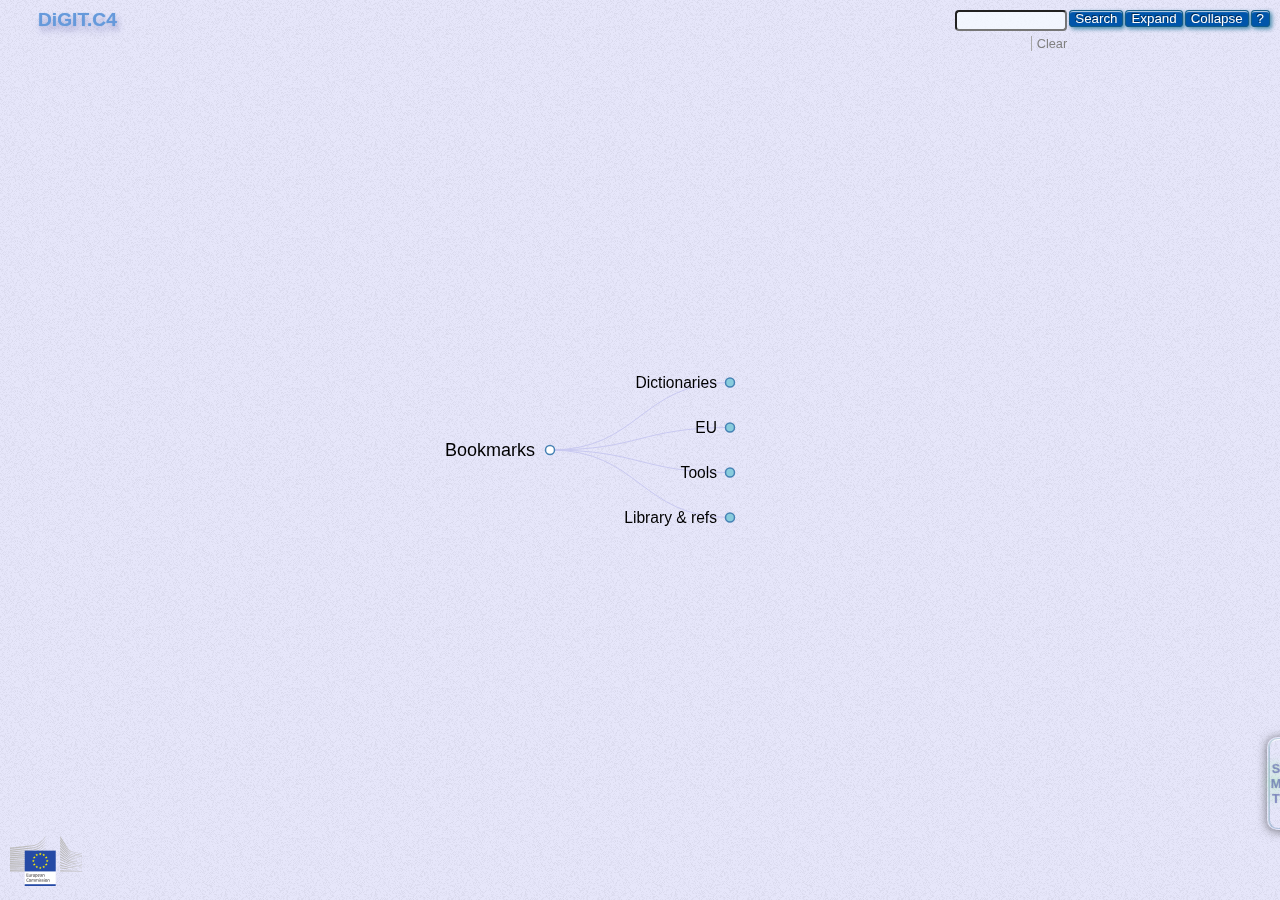
<file: bookmarks/index.html>
<!DOCTYPE html>
<html>
<head>
	<meta charset="utf-8">
	<meta name="viewport" content="width=device-width, initial-scale=1">
	<link rel="icon" type="image/png" href="/images/favicon.png">
	<title>
	Bookmarks</title>
	<link rel="stylesheet" type="text/css" href="/css/jquery-ui.css">
	<link rel="stylesheet" type="text/css" href="/css/tree.css">
	<link rel="stylesheet" type="text/css" href="/css/menu.css">
	<link rel="stylesheet" type="text/css" href="/css/help.css">
	<script src="/js/d3.min.js"></script>
	<script src="/js/jquery.min.js"></script>
	<script src="/js/jquery-ui.min.js"></script>
	<script src="/js/jquery.dialogextend.min.js"></script>
	<script>
	var	jsonFile='data.json';</script>
	<script src="/js/tree.min.js"></script>
	<script>
	document.addEventListener("keyup", function(event) {var El=document.getElementById("logo").style;var Em=document.getElementById("menuToggle").style;if (event.shiftKey) {switch (event.keyCode) {case 32:El.display.length &&(El.display != "block") ?El.display = "block" :El.display = "none";Em.display.length &&(Em.display != "block") ?Em.display = "block" :Em.display = "none";break;case 60:case 220:case 226:El.display = "block";Em.display = "block";$('#mTC').prop('checked', false);break;}}else {switch (event.keyCode) {case 27:El.display = "block";Em.display = "block";$('#mTC').prop('checked', false);break;case 60:case 220:case 226:El.display = "none";Em.display = "none";$('#mTC').prop('checked', false);break;}}});</script>
</head>
<body>
	<div id="menuToggle"></div>
	<div id="logo">
	<h2>
	DiGIT.C4<br>
	<span id="tt">
	<b>
	Useful bookmarks and info</b>
	<hr>
	<br>
	This page is a collection of bookmarks and information centered around C.4 activities</span>
	</h2>
	</div>
	<div id="tree-container">
	</div>
	<div id="dialog" title="dialog placeholder">
	<iframe src="" id="cmdbInfo" name="winInfo">
	</iframe>
	</div>
<script type="text/javascript" charset="utf-8">function toggleHelp() {var E=document.getElementById("helpItem").style;E.display.length &&(E.display != "none") ?E.display = "none" :E.display = "flex";E.opacity.length &&(E.opacity != "0") ?E.opacity = "0" :E.opacity = "1";}function toggleID(El,id) {var E=document.getElementById(id);(E.getAttribute("class") != "showHide_S") ?E.setAttribute("class","showHide_S") :E.setAttribute("class","showHide_H");(E.getAttribute("class") == "showHide_S") ?El.id = "B_S" :El.id = "B_H";}document.addEventListener("keyup", function(event) {var E=document.getElementById("helpItem").style;switch (event.keyCode) {case 27:E.display = "none";E.opacity = "0";break;case 188:toggleHelp ();break;}});</script>
<div id="helpItem"><div id="hTt"><h1 title="<ESC> to quit"> Help <small> &mdash; cheatsheet &mdash;</small></h1><hr><h2><label> General considerations <input type="button" id="B_S" value="&#9660;" onclick="toggleID(this,'GC')"></label></h2><div class="showHide_S" id="GC"> Each node of the tree is identified by a circle and a label.<br> Both are clickable with the same effect (see "mouse clicks" below).<br> If the label is at the left of the circle, it means that this node has children. When a node has no children, the label is positioned to the right.<p> Mouse wheel controls the zoom, centered at the pointer.<p> Clicking anywhere on the background allows to move the canvas.<p><hr></div><h2><label> Mouse clicks <input type="button" id="B_H" value="&#9660;" onclick="toggleID(this,'MC')"></label></h2><div class="showHide" id="MC"><dl><dt> &lt;Click&gt;<span title="toggle action" class="toggle"> &#8644;</span></dt><dd> Open/Close a node. If the node is the last leaf and it is a link, it opens in a popup window</dd><dt><span class="key"> Shift</span> &lt;Click&gt;<span title="toggle action" class="toggle"> &#8644;</span></dt><dd> Open/Close a node and close its neighbours</dd><dt><span class="key"> Alt</span> &lt;Click&gt;<span title="toggle action" class="toggle"> &#8644;</span></dt><dd> Open/Close a node and expand/collapse all the leaves</dd><dt><span class="key"> Shift</span><span class="key"> Alt</span> &lt;Click&gt;<span title="toggle action" class="toggle"> &#8644;</span></dt><dd> Expand/Collapse a node and close its neighbours</dd><dt><span class="key"> Ctrl</span> &lt;Click&gt;</dt><dd> Follow the link on another tab</dd><dt><span class="key"> Ctrl</span><span class="key"> Shift</span> &lt;Click&gt;</dt><dd> Follow the link in a popup window. When the last leaf is a link, when clicked, it opens in a popup window by default.</dd><dt><span class="key"> Ctrl</span><span class="key"> Alt</span> &lt;Click&gt;</dt><dd> Select the new root node of the tree.</dd></dl><hr></div><h2><label> Keyboard shortcuts <input type="button" id="B_H" value="&#9660;" onclick="toggleID(this,'KS')"></label></h2><div class="showHide" id="KS"><dl><dt><span class="key"> ESC</span></dt><dd> Reset the screen ; center the tree and display the menu and the decorations</dd><dt><span class="key"> Home</span></dt><dd> Center the screen and reset the scaling</dd><dt><span class="key"> &sup2;</span><span title="toggle action" class="toggle"> &#8644;</span></dt><dd> Swap previous and current root node</dd><dt><span class="key"> &sup3;</span></dt><dd> Reset the original root node</dd><dt><span class="key"> Space</span><span title="toggle action" class="toggle"> &#8644;</span></dt><dd> Mask the CMDB and EPSD menu</dd><dt><span class="key"> Shift</span><span class="key"> Space</span><span title="toggle action" class="toggle"> &#8644;</span></dt><dd> Hide everything but the tree</dd><dt><span class="key"> &lt;</span></dt><dd> Hide everything but the tree</dd><dt><span class="key"> &gt;</span></dt><dd> Show all the menus and decorations</dd><dt><span class="key"> O</span><span title="toggle action" class="toggle"> &#8644;</span></dt><dd> Hide/show the options menu (search, expand, collapse)</dd><dt><span class="key"> E</span></dt><dd> Expand the tree</dd><dt><span class="key"> C</span></dt><dd> Collapse the tree</dd><dt><span class="key"> ,</span> | <span class="key"> ?</span><span title="toggle action" class="toggle"> &#8644;</span></dt><dd> This help</dd></dl></div></div></div>
<script>document.addEventListener("keyup", function(event) {var E=document.getElementById("options").style;if (event.shiftKey) {switch (event.keyCode) {case 32:case 79:E.display.length &&(E.display != "flex") ?E.display = "flex" :E.display = "none";break;case 67:collapseTree();break;case 69:expandTree();break;case 60:case 220:case 226:E.display = "flex";break;}}else {switch (event.keyCode) {case 27:E.display = "flex";break;case 60:case 220:case 226:E.display = "none";break;}}});</script>
<div id="options" class="flex-cont-options"><div class="flex-item-options"><input id="searchField" type="text"><br><div id="searching"></div><div id="clearResult" onclick="clearResult()"> Clear</div></div><div class="flex-item-options"><input type="button" value="Search" onclick="search()"></div><div class="flex-item-options"><input type="button" value="Expand" onclick="expandTree()"></div><div class="flex-item-options"><input type="button" value="Collapse" onclick="collapseTree()"></div><div class="flex-item-options"><input type="button" value="?" onclick="toggleHelp()" title="Help"></div></div>
<link rel="stylesheet" type="text/css" href="/css/epsdMenu.css">
	<script>document.addEventListener("keyup", function(event) {var E=document.getElementById("HM").style;if (event.shiftKey) {switch (event.keyCode) {case 32:E.display.length &&(E.display != "block") ?E.display = "block" :E.display = "none";break;case 60:case 220:case 226:E.right = "0px";E.display = "block";break;}}else {switch (event.keyCode) {case 27:E.right = "0px";E.display = "block";break;case 32:E.right.length &&(E.right != "0px") ?E.right = "0px" :E.right = "-10px";break;case 60:case 220:case 226:E.right = "-10px";E.display = "none";break;}}});</script>
	<div id="HM" class="cont-hiddenMenu">
	<div id="epsd" class="flex-cont-HM">
	<div id=Title>
	SMT</div>
	<div class="flex-item-HM">
	<a href="https://intragate.ec.europa.eu/smtweb/index.do" target="_blank">SMT Manager</a>
	</div>
<!--
	<div class="flex-item-HM">
	<script>
	function epsdGetCI() {var	 win = window.open("http://www.epsd.ep.parl.union.eu/CAisd/pdmweb.exe?"+"OP=SEARCH+FACTORY=nr+SKIPLIST=1+QBE.EQ.name="+document.epsdFormCI.epsdCI.value,'_blank');win.focus();}</script>
	<form name="epsdFormCI" action="javascript:;" onSubmit="return epsdGetCI(this)">
	CI name<br>
	<input type="text" name="epsdCI" value="" title="name">
	</form>
	</div>
-->
	<div class="flex-item-HM">
	<script>
	function epsdTicketRef() {var	win = window.open("http://www.epsd.ep.parl.union.eu/CAisd/pdmweb.exe?"+"OP=SEARCH+FACTORY=cr+SKIPLIST=1+QBE.EQ.ref_num="+document.epsdFormT.epsdTicket.value,'_blank');win.focus();}</script>
	<form name="epsdFormT" action="javascript:;" onSubmit="return epsdTicketRef(this)">
	Ticket #<br>
	<input type="text" name="epsdTicket" value="" pattern="[0-9]{2,7}" title="2 to 7-digits reference ID">
	</form>
	</div>

	</div>
	</div>

	<script>document.addEventListener("keyup", function(event) {var EL=document.getElementById("Lfooter").style;var ER=document.getElementById("Rfooter").style;if (event.shiftKey) {switch (event.keyCode) {case 32:EL.display.length &&(EL.display != "block") ?EL.display = "block" :EL.display = "none";ER.display.length &&(ER.display != "block") ?ER.display = "block" :ER.display = "none";break;case 60:case 220:case 226:EL.display = "block";ER.display = "block";break;}}else {switch (event.keyCode) {case 27:EL.display = "block";ER.display = "block";break;case 60:case 220:case 226:EL.display = "none";ER.display = "none";break;}}if (event.keyCode == 27) {}if (event.shiftKey) {if (event.key == ' ') {}}});</script>
	<div id="Lfooter"><img src="/images/EClogo.svg"></div>
	<div id="Rfooter"></div>
</body>
</html>
</file>
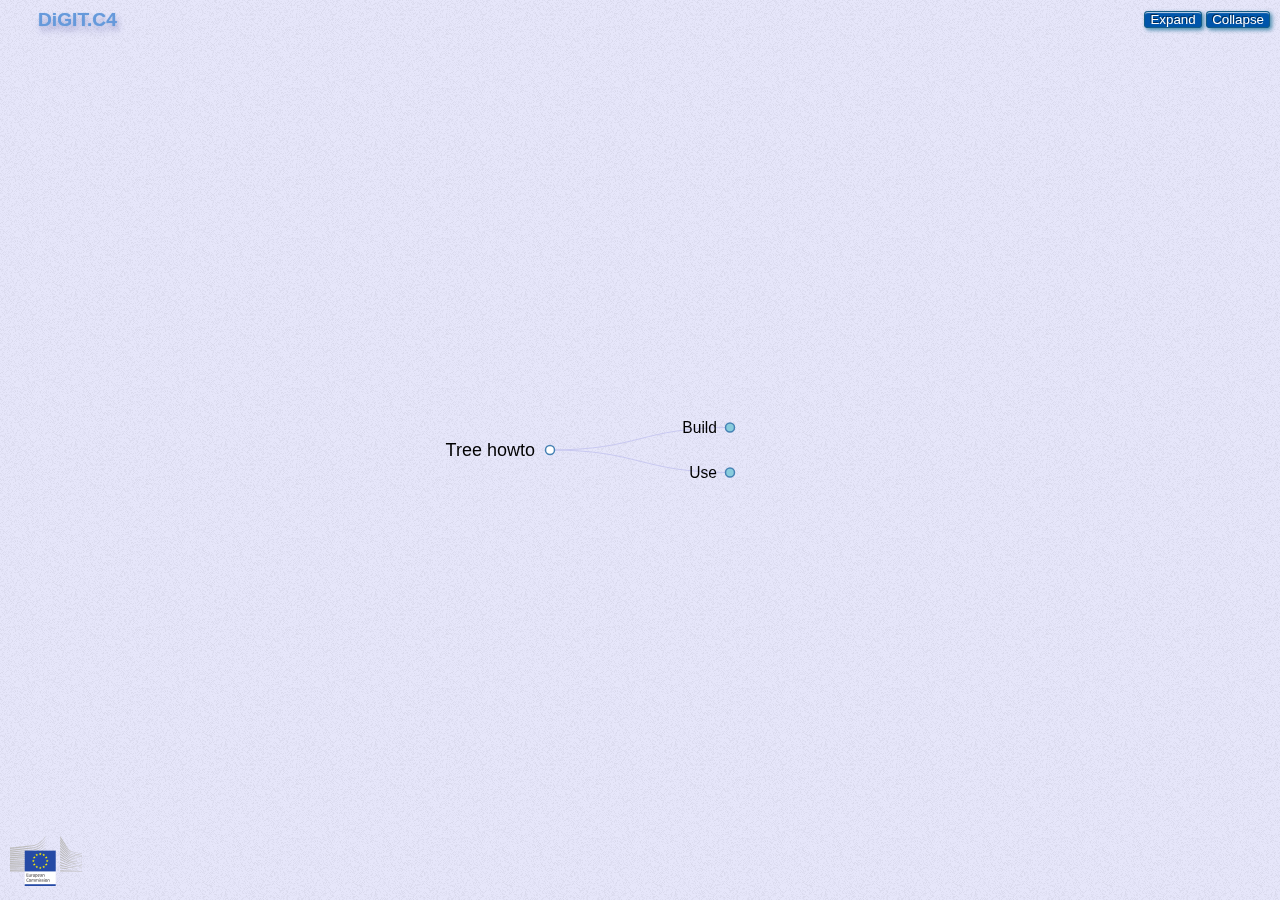
<file: howto/index.html>
<!DOCTYPE html>
<meta charset="utf-8">
<head>
  <title>Tree howto</title>
<link rel="icon" type="image/gif" href="/images/work.gif">
<link rel="stylesheet" type="text/css" href="/css/tree.css">
<script src="/js/jquery.min.js"></script>
<script src="/js/d3.min.js"></script>
<script src="/js/tree.min.js"></script>
</head>
<body>
  <div id="logo">
    <h2>DiGIT.C4<br></h2>
  </div>
  <div id="options">
      <input type="button" id="expandB" value="Expand" />
      <input type="button" id="collapseB" value="Collapse" />
  </div>
  <div id="tree-container"></div>
  <div id="Lfooter">
    <img src="/images/EClogo.svg" style="height:50px">
  </div>
<!--
  <div id="Rfooter">
    <img src="/images/ITEClogo.png" style="height:50px">
  </div>
-->
</body>
</html>
</file>
<file: css/tree.css>
:root {
	--timing1: 400;	/* For most actions */
	--timing2: 600;	/* Display of images */
	--timing3: 300;	/* Display of description */

	--divDW: 600;
	--divDH: 400;

	--selectedStrokeColor: #f42;	/* Search result path */

	--nodeFontSize: 12;		/* Font size for text nodes */

	--maxNodesExpand: 15;		/* On search item, expand children only
					 * if # < to value.
					 * The goal is to avoid opening too many
					 * nodes lost 
					 */
	--bgimage: url(/images/bg.png);
	--bgcolor: lavender;

	--ttOpacity: 0.9;
	--ttTiming: 50;

	--iconWidth: 10;
	--iconHeight: 10;
	--iconBel: /images/bel.png;
	--iconLux: /images/lux.png;
	--iconFra: /images/fra.png;
	--iconAct: /images/active.svg;

	--circleUpCol: #6f6;	/* Running zone */
	--circleDownCol: #f66;	/* Installed zone (down) */
	--circleDmzCol: #ff0;	/* DMZ */
	--circleConfCol: #444;	/* Configured zone */

	--circleChildImgCol: orange;
	--circleChildCol: #8cd;
	--circleImgCol: orange;
	--circleCol: #fff;

	--circleTipChildImgCol: blue;
	--circleTipChildCol: lightsteelblue;
	--circleTipImgCol: blue;
	--circleTipCol: #fff;
	--circleActiveCol: #ff0;
}

body {
	width: 100%;
	height: 100%;
	margin: 0;
	border: 0;
	padding: 0;
	font-family: sans-serif;
	background-attachment: fixed;
// Not in IE	background-image: var(--bgimage, url(/images/bg.png));
// Not in IE	background-color: var(--bgcolor, lavender);
	background-image: url(/images/bg.png);
	background-color: lavender;
//	filter: drop-shadow(0px 0px 4px #cef);
}

body#restricted {
	background-image: none;
	background-color: #fcf8d8;
}
body#restricted:hover {
	background-image: url(/images/bg.png);
	background-color: #f8f0d8;
}

#logo {
	position: fixed;
	padding-left: 10px;
	padding-top: 10px;
	z-index: 2;
//	pointer-events: none;
}
#logo h2 {
	color: #6699db;
//	color: transparent;
	text-shadow: 0px 0px 1px rgba(52,152,219,0.5);
	margin: 0;
	padding-left: 28px;
	font-size: 1.2em;
	line-height: 1;
	text-align: left;
	filter: drop-shadow(2px 5px 3px rgba(25,25,127, 0.3));
}
#logo h2:hover {
	text-shadow: 0px 0px 0px rgba(52,152,219,0.8);
}

#logo h2 span#tt{
	width:300px;
	position: absolute;
	text-align:justify;
	font-size: .75em;
	font-weight: normal;
	color:#fff;
//	background:rgba(41,137,216, 0.75);
	background: linear-gradient(to bottom , rgba(40,160,220, 0.67) 25%, rgba(22,100,200, 0.75) 90%);
	box-shadow: 0 0 200px rgba(0,0,0,0.5) inset;
	padding:20px;
	border:1px solid #1E5799;
	border-radius:4px;
	-moz-border-radius:4px;
	-webkit-border-radius:4px;
	z-index:10;
	margin-left:-400px;
	opacity:0;
	transition-property: margin-left,opacity;
	transition-delay: 0s;
	transition-timing-function: ease-out;
}
#logo h2 span#tt a {
	color: #dff;
}
#logo h2 span#tt.restr{
//	background:rgba(11,180,192, 0.75);
	background: linear-gradient(to bottom , rgba(77,192,210, 0.67) 15%, rgba(11,180,192, 0.75) 90%);
	border: 1px solid #0b9a9a;
}
#logo h2:hover span#tt{
	margin-left:0px;
	opacity:1;
	transition-delay: 0.75s;
	transition-duration: 0.5s;
}
#logo #tt b {
	font-size: 1.1em;
	letter-spacing: 1px;
	font-weight: bold;
	color:yellow;
}
#logo #tt small {
	font-size: .8em;
	color:lightcyan;
}

#logo h3#LastUpdt {
	margin: 0;
	padding: 5px 0 5px 28px;
	color: #34495E;
	font-size: .60em;
	line-height: .8;
	color: #b40;
	filter: drop-shadow(2px 5px 3px rgba(25,25,127, 0.3));
}

#Lfooter, #Rfooter {
	position: fixed;
	bottom: 0;
	padding: 10px;
	pointer-events: none;
	z-index: -1;
}
#Lfooter {
	left: 0;
}
#Rfooter {
	right: 0;
}
#Lfooter img, #Rfooter img {
	height: 50px;
}

/*
 * Options zone
 */
#options {
	position: fixed;
	top: 0;
	right: 0;
	padding: 10px;
	z-index: 2;
}

.flex-cont-options {
	display: -webkit-flex;
	display: flex;
	flex-flow: row;
	justify-content: space-around;
	align-items: flex-start;
	font-size: .8em;
}

.flex-item-options {
/*	padding: 5px 0px 0px 0px; */
	align-self: flex-start;
	margin-left: 2px;
}

/*
 * Search related
 */
#searching {
	float: left;
	margin: 5px 5px 0px 0px;
	color: #c9c9b5;
/*	width: 110px; */
}

div#clearResult {
	float : right;
	color: gray;
	cursor: pointer;
	margin-top : 5px;
	padding-left: 5px;
	border-left: 1px solid darkgray;
}

div#clearResult:hover {
	color: red;
	text-decoration: underline;
}

input#searchField {
	width: 100px;
	float: right;
	text-align: center;
}

input[type="text"],input[type="number"] {
	border-radius: 4px;
	padding: 1px 4px;
/*
	background-image: var(--bgimage);
	background-color: var(--bgcolor);
	background-color: transparent;
*/
	background-color: rgba(245,250,255,0.8);
	-moz-transition: all .3s ease;
	-webkit-transition: all .3s ease;
	-o-transition: all .3s ease;
	-ms-transition: all .3s ease;
	transition: all .3s ease;
}
input[type="text"]:focus,
input[type="text"]:hover,
input[type="number"]:focus,
input[type="number"]:hover {
	border-radius: 20px;
	background: #e8f4fb;
	background-image: none;
	color: #f00;
	outline-style: unset;
/*	outline: white auto 3px; */
}

input[type="button"] {
	display: inline-block;
	color: #fff;
	text-decoration: none;
	font-weight: 200;
	margin-bottom: 2px;
	border: 0;
	outline: 0;
	cursor: pointer;
	border-radius: 4px;
	text-shadow: -1px -1px 0.5px rgba(0,0,0,0.5);
	overflow: hidden;
	background: #05A;
//	background-image: -moz-linear-gradient(top, rgba(97,184,219,0), rgba(48,141,196,1));
//	background-image: -webkit-linear-gradient(top, rgba(97,184,219,0), rgba(48,141,196,1));
//	background-image: -o-linear-gradient(top, rgba(97,184,219,0), rgba(48,141,196,1));
//	background-image: -ms-linear-gradient(top, rgba(97,184,219,0), rgba(48,141,196,1));
	background-image: linear-gradient(top, rgba(97,184,219,0), rgba(48,141,196,1));
	box-shadow: inset 0px 0px 0px 1px #135c86, inset 0px 2px 1px 0px rgba(255,255,255,0.75);
	-moz-transition: background-color .2s ease-in-out;
	-webkit-transition: background-color .2s ease-in-out;
	-o-transition: background-color .2s ease-in-out;
	-ms-transition: background-color .2s ease-in-out;
	transition: background-color .2s ease-in-out;
	filter: drop-shadow(2px 2px 2px #48A);
}
input[type="button"]:hover {
	color: #ff4;
	filter: none;
}
input[type="button"]:active {
	color: #4f8;
	filter: drop-shadow(-2px -2px 2px #48A);
}
/*
 * End options zone
 */


/*
 * SVG tree
 */
#tree-container {
	position: fixed;
	padding: 0px;
	background-image: none;
	z-index: 1;
//	filter: drop-shadow(1px 4px 4px rgba(25,25,127, 0.3));
}

.node {
	cursor: pointer;
}

.overlay{
	background-image: none;
	z-index: 1;
}

.node circle {
	fill: #fff;
	stroke: steelblue;
	stroke-width: 1.5px;
	cursor: crosshair;
}

.node circle.nodeCircleTip {
	stroke: magenta;
}

.node circle:hover {
	stroke: red;
	stroke-width: 3px;
	stroke-opacity: 0.75;
}

.node text {
	font-size: 12px;
	font-family: sans-serif;
}

.node text:hover {
	font-weight: bold;
	fill: mediumblue;
}

.node image {
	cursor: auto;
}

.flag {
//	box-shadow: 0px 4px 7px rgba(127, 127, 127, 0.6);
	filter: drop-shadow(0px 4px 7px rgba(25,25,127, 0.6));
	-webkit-filter: drop-shadow(0px 2px 2px rgba(25,25,127, 0.6));
}

.a {
	text-decoration: underline;
	fill: #00f;
	cursor: pointer;
}

.link {
	fill: none;
	stroke: #c8c8f0;
	stroke-width: 1.0px;
}

img.displayed {
	display: block;
	margin-left: auto;
	margin-right: auto;
}

div.imagesTT {
	position: fixed;
	top: 50px;
	left: 0;
	right: 0;

	margin: auto;
	z-index: 1;
	background-color: #eff;
//	position: absolute;
}

div.descriptionTT {
	display: block;
	position: absolute;

	text-align: left;
	width: 600px;
	min-height: 20px;
	max-height: 400px;
	padding: 8px;
	font-size: 14px;
	color: #009;
	background-color: rgba(245, 254, 255, 1);
	border-style: double;
	border-color: #0cc;
	border-radius: 8px;
	overflow-y: scroll;
	box-shadow:0px 10px 50px -8px grey;
	z-index: 1;
}

div.closeB {
	display: block;
	position: absolute;
	top: 8px;
	right: 8px;
//	z-index: 2;
}

input#closeB[type=button] {
	font-weight: bold;
	padding: 3px 6px 2px 6px;
	background: #c33;
	filter: none;
}

div.TT {
	position: absolute;
	text-align: left;
	min-width: 1px; max-width: 500px;
	min-height: 1px; max-height: 600px;
	padding: 4px;
	font-size: .8em;
	color: #009;
	background-color: rgba(245, 254, 255, 0.95);
	border-style: double;
	border-color: #0cc;
	border-radius: 4px;
	pointer-events: none;
	z-index: 1;
//	overflow-y: scroll;
}

div.linkTip {
	display: block;
	position: top;
	margin-right: auto;
	margin-left: auto;
	width: 220px;
	padding: 4px 15px;
	text-align: center;
	text-decoration: underline;
	font-size: 12px;
	color: #55f;
	background-color: rgba(255, 240, 220, 0.99);
	zoom: 1;
	clear: both;
	border: none;
	cursor: auto;
	z-index: 2;
}
.tag {
	border-style: solid;
	border-width: 0.75px;
	border-color: red;
	border-radius: 2px;
	padding: 2px 4px;
	font-size: .75em;
	background-color: rgba(240, 240, 80, 0.67);
}
/*
 * End SVG tree
 */

.flex-cont-forms {
	display: -webkit-flex;
	display: flex;
	flex-flow: column;
	justify-content: space-around;
	align-items: flex-end;
}

.flex-item-form {
	padding: 5px 0px 0px 0px;
}
</file>
<file: css/menu.css>
/*
 *
 */

nav
{
	height: 0;
}

#menuToggle a
{
	font-weight: normal;
	text-decoration: none;
	color: #24f;

	transition: color .75s ease;
}

#menuToggle a:hover
{
	color: #222;
}
#menuToggle a[href$=".csv"],
#menuToggle a[href$=".pdf"],
#menuToggle a[href$=".doc"],
#menuToggle a[href$=".xls"]
{
	font-weight: bold;
	color: #080;
}

#menuToggle
{
	display: block;
	position: relative;
	top: 10px;
	left: 10px;
	width: 18px;

	z-index: 3;

	-webkit-user-select: none;
	user-select: none;
}

#menuToggle input
{
	display: block;
	width: 18px;
	height: 15px;
	position: absolute;
	top: 0px;
	left: 0px;
	margin: 0;

	cursor: pointer;

	opacity: 0; /* hide this */
	z-index: 4; /* and place it over the hamburger */

	-webkit-touch-callout: none;
}

#menuToggle input:checked
{
	width: 15px;
	transform: translate(0px, 0px);
}

/*
 * Just a quick hamburger
 */
#menuToggle span
{
	display: block;
	width: 18px;
	height: 3px;
	margin-bottom: 3px;
	position: relative;

	background: #444;
	border-radius: 3px;

	filter: none;

	z-index: 2;

	transform-origin: 4px 0px;

	transition: transform 0.5s cubic-bezier(0.77,0.2,0.05,1.0),
	      background 0.5s cubic-bezier(0.77,0.2,0.05,1.0),
	      opacity 0.55s ease;
}

#menuToggle span:first-child
{
	transform-origin: 0% 0%;

	filter: none;
}

#menuToggle span:nth-last-child(2)
{
	transform-origin: 0% 100%;

	filter: none;
}

/* 
 * Transform all the slices of hamburger
 * into a crossmark.
 */
#menuToggle input:checked ~ span
{
	opacity: 1;
	transform: translate(0px, 3px) rotate(407deg);
	background: #a00;
}

/*
 * But let's hide the middle one.
 */
#menuToggle input:checked ~ span:nth-last-child(3)
{
	opacity: 0;
	transform: rotate(0deg) scale(0.2, 0.2);
}

/*
 * Ohyeah and the last one should go the other direction
 */
#menuToggle input:checked ~ span:nth-last-child(2)
{
	transform: translate(0px, 0px) rotate(-404deg);
}

#menuTitle
{
	color: #24a;
	text-align: center;
	font-weight: bold;
	margin: 0;
	padding-bottom: 10px;
}

/*
 * Make this absolute positioned
 * at the top left of the screen
 */
#menu
{
	position: absolute;
	width: 150px;
	top: 0px;
	margin: -10px 0 0 -10px;
	padding: 25px;
	padding-top: 25px;
	padding-bottom: 15px;

	background: #f2f6ff;
	background-image: url(/images/bg.png);

	list-style-type: none;
	-webkit-font-smoothing: antialiased;
	/* to stop flickering of text in safari */

	transform-origin: 0% 0%;
	transform: translate(-100%, 0);

	transition: transform 0.5s cubic-bezier(0.77,0.2,0.05,1.0),
		opacity 1s;

	opacity: 0;

	filter: drop-shadow(2px 2px 4px #226);
	-webkit-filter: drop-shadow(2px 2px 4px #226);
	-ms-filter: "progid:DXImageTransform.Microsoft.Dropshadow(OffX=4, OffY=4, Color='#226')";
	box-shadow: 2px 2px 4px #226;
	box-shadow: inset 0px 0px 2px #08b;
}

#menu li
{
	font-family: "Avenir Next", "Avenir", sans-serif;
	padding: 5px 0;
	margin: 10px 0px;
	font-size: 14px;
	border-width: 1px;
	border-color: #f4faff;
	border-style: solid;
	border-left-style: none;
	border-right-style: none;
	filter: drop-shadow(0px 0px 0px white);
	transition: filter 0.5s;
}

#menu li:hover
{
	filter: drop-shadow(1px 1px 2px #d82);
	border-color: lavenderblush;
}

#menu li.selected
{
	text-decoration: none;
	font-weight: bold;
//	text-align: center;
	border-color: #faa;
	color: #dffe;
	text-shadow: 1px 1px 2px black, 0 0 20px gold, 0 0 4px darkblue;
}
#menu li.selected:hover
{
	filter: drop-shadow(1px 1px 2px #ccc);
}
/*
#menu li.selected:hover::before {
	font-weight: normal;
	color: #faa;
	content: "\2192\00a0";
}
*/
#menu li.selected:hover::after {
	font-weight: normal;
	color: #faa;
	content: "\00a0\2190";
}

/*
 * And let's slide it in from the left
 */
#menuToggle input:checked ~ ul
{
	transform: none;
	opacity: 0.96;
}
</file>
<file: css/help.css>
#helpItem {
	position: absolute;
	top:0;
	bottom: 0;
	left: 0;
//	right: 0;

	margin: auto;

	z-index:1;
	display: none;
	opacity:0;

	font-family: arial, helvetica;
	letter-spacing: 1px;

	min-width: 250px;
	max-width: 500px;
	max-height: 60%;

	border:1px solid #1E5799;
	border-radius:4px;
	-moz-border-radius:4px;
	-webkit-border-radius:4px;

	background-attachment: fixed;
	background-image: url(/images/chalkboard.jpg);
	background-size:cover;

	box-shadow: 0 0 200px rgba(0,0,0,0.5) inset, 1px 1px 10px 0 rgba(0,0,0,0.5);
}
#helpItem div#hTt {
	margin: 20px 0px 20px 0px;
	padding: 0 20px 0 20px;
	overflow-y: auto;

	text-align:justify;
	display: -webkit-box;
	-webkit-box-orient: vertical;
	font-size: .75em;
	font-weight: normal;
	color:#fff;
}
#helpItem div#hTt hr {
	width: 100%;
	border-top: 1px solid blue;
	filter: drop-shadow(0px 2px 2px #48a);
}
#hTt h1 {
	font-size: 1.5em;
	letter-spacing: 3px;
	font-weight: bold;
	color: lightblue;
	text-shadow: 0px 0px 3px #00f, 0 0 8px rgba(255,255,255,0.75);
}
#hTt h2 {
	font-size: 1.1em;
	font-weight: bold;
	color: #cbf;
	text-shadow: 0px 0px 3px #00f, 0 0 8px rgba(255,255,255,0.75);
}
#helpItem #hTt small {
	font-size: .8em;
	color:lightcyan;
}
#helpItem #hTt dt {
	font-size: 1.1em;
	color:yellow;
	font-weight: bold;
	padding-top: 8px;
	line-height: 2;
}
.key {
	font-family: OCR-B, DejaVu Sans Mono, Droid Sans Mono, Consolas, Everson Mono, IBM Plex Mono, Letter Gothic, Liberation Mono, lucida console, Menlo, Monaco, Monofur, ProFont, monospace, courier;
	font-size: .9em;
	padding: 0px 2px 0 2px;
	border:1px solid orange;
	border-radius:5px;
	-moz-border-radius:5px;
	-webkit-border-radius:5px;
}
#helpItem span.toggle {
	text-decoration: none;
	font-weight: normal;
	color: lightgreen;
}
#helpItem span.toggle::before {
	text-decoration: none;
	font-weight: normal;
	color: lightblue;
	content: "\00a0\2026\00a0";
}
#helpItem span.toggle::after {
	text-decoration: none;
	font-weight: normal;
	color: red;
	content: "\00a0.";
	}

@-webkit-keyframes fadeIn {
    from { opacity: 0.15; color: #f0f; }
      to { opacity: 1; color: #fff; }
}  
@keyframes fadeIn {
    from { opacity: 0.15; color: #f0f; }
      to { opacity: 1; color: #fff; }
}
#helpItem .showHide,.showHide_H {
	display: none;
	opacity: 0;
	height: 0;
}
#helpItem .showHide_S {
	display: block;
	opacity: 1;
	height: auto;

	-webkit-animation: fadeIn .5s;
	animation: fadeIn .5s;
}

#helpItem h2 input[type="button"] {
	font-size: 0.75em;
	font-weight: bold;
	padding: 4px;
	background: transparent;
	box-shadow: none;
	text-shadow: none;
}
#helpItem #B_S {
	-webkit-transform: rotate(0deg);
	-moz-transform: rotate(0deg);
	-o-transform: rotate(0deg);
	-ms-transform: rotate(0deg);
	transform: rotate(0deg);

	-moz-transition: all .3s ease;
	-webkit-transition: all .3s ease;
	-o-transition: all .3s ease;
	-ms-transition: all .3s ease;
	transition: all .3s ease;
}
#helpItem #B_H {
	-webkit-transform: rotate(-90deg);
	-moz-transform: rotate(-90deg);
	-o-transform: rotate(-90deg);
	-ms-transform: rotate(-90deg);
	transform: rotate(-90deg);

	-moz-transition: all .3s ease;
	-webkit-transition: all .3s ease;
	-o-transition: all .3s ease;
	-ms-transition: all .3s ease;
	transition: all .3s ease;
}
</file>
<file: css/epsdMenu.css>
/*
 * CMDB drop menu zone
 */
.cont-hiddenMenu {
	position: fixed;
	right: 0px;
	bottom: 70px;

	z-index: 2;
}

.flex-cont-HM {
	display: -webkit-flex;
	display: flex;
	flex-flow: column;
	justify-content: space-around;
	align-items: flex-start;
	font-size: .8em;

	width: 110px;
	padding: 10px 10px 10px 24px;

	background: transparent;

	border-color: transparent; /*rgba(102,160,170,.0);*/
	border-width: 1px 0 1px 1px;
	border-style: solid none solid solid;
	border-radius:10px 0 0 10px;
	-moz-border-radius:10px 0 0 10px;
	-webkit-border-radius:10px 0 0 10px;

	box-shadow:	inset 1px 0px 0px 1px rgba(19,92,134,.25),
			inset 1px 2px 1px 0px rgba(255,255,255,0.9),
			0px 1px 10px 1px rgba(32,32,32,.5);

	-moz-transition: background,margin .5s ease;
	-webkit-transition: background,margin .5s ease;
	-o-transition: background,margin .5s ease;
	-ms-transition: background,margin .5s ease;
	transition: background,margin .5s ease;

	-webkit-transition-delay: 2s;
	transition-delay: 2s;
}
.flex-cont-HM:hover {
	-webkit-transition-delay: 0s;
	transition-delay: 0s;
}

.flex-cont-HM input[type="text"] {
	width: 100px;
}
.flex-cont-HM:hover {
	background-color: #f0f8ff;
	background-attachment: fixed;
//Not in IE	background-image: var(--bgimage, url(/images/bg.png));
	background-image: url(/images/bg.png);

	border-color:	#66a0aa;

	box-shadow:	inset 1px 0px 0px 1px rgba(19,92,134,.8),
			inset 0px 2px 1px 0px rgba(255,255,255,0.75);

	filter:		drop-shadow(2px 2px 4px #226);
	-webkit-filter:	drop-shadow(2px 2px 4px #226);
	-ms-filter:	"progid:DXImageTransform.Microsoft.Dropshadow(OffX=4, OffY=4, Color='#226')";
}

.flex-item-HM {
	padding: 7px 0px 3px 0px;
}

#Title {
	position: absolute;
	margin-left: -24px;

	text-align: center;
	font-family: "Helvetica-Narrow", "Helvetica Narrow", "arial-narrow", "arial narrow", "HelveticaNeue-Light", "Helvetica Neue Light", "Helvetica Neue", Helvetica, Arial, "Lucida Grande", sans-serif;
	font-weight: bold;
//	color: transparent;
	color: rgba(0,0,128,0.20);
	text-shadow: 0px 0px 1px rgba(0,0,128,0.25);
	-webkit-text-stroke: 0.15px rgba(0,0,128,0.25);
	padding: 0 0 0 2px;

	width: 12px;		/* line size to force vertical text */
	word-break: break-all;	/* break anywhere (each char) */

	filter: drop-shadow(-1px -1px 4px #2f2);
	-webkit-filter: drop-shadow(-1px -1px 4px #2f2);
	-ms-filter: "progid:DXImageTransform.Microsoft.Dropshadow(OffX=-1, OffY=-1, Color='#2f2')";

	-moz-transition: none;
	-webkit-transition: none;
	-o-transition: none;
	-ms-transition: none;
	transition: none;
}

#cmdb {
	margin-right: -132px;
}
#epsd {
	margin-right: -132px;
}
#cmdb:hover {
	margin-left: -132px;
}
#epsd:hover {
	margin-left: -132px;
}

#cmdb:hover #Title, #epsd:hover #Title {
	color: rgba(160,0,200,.8);
	padding: 0 0 0 6px;

	filter: drop-shadow(0px 0px 5px #f22);
	-webkit-filter: drop-shadow(0px 0px 5px #f22);
	-ms-filter: "progid:DXImageTransform.Microsoft.Dropshadow(OffX=2, OffY=2, Color='#f22')";
}
</file>
